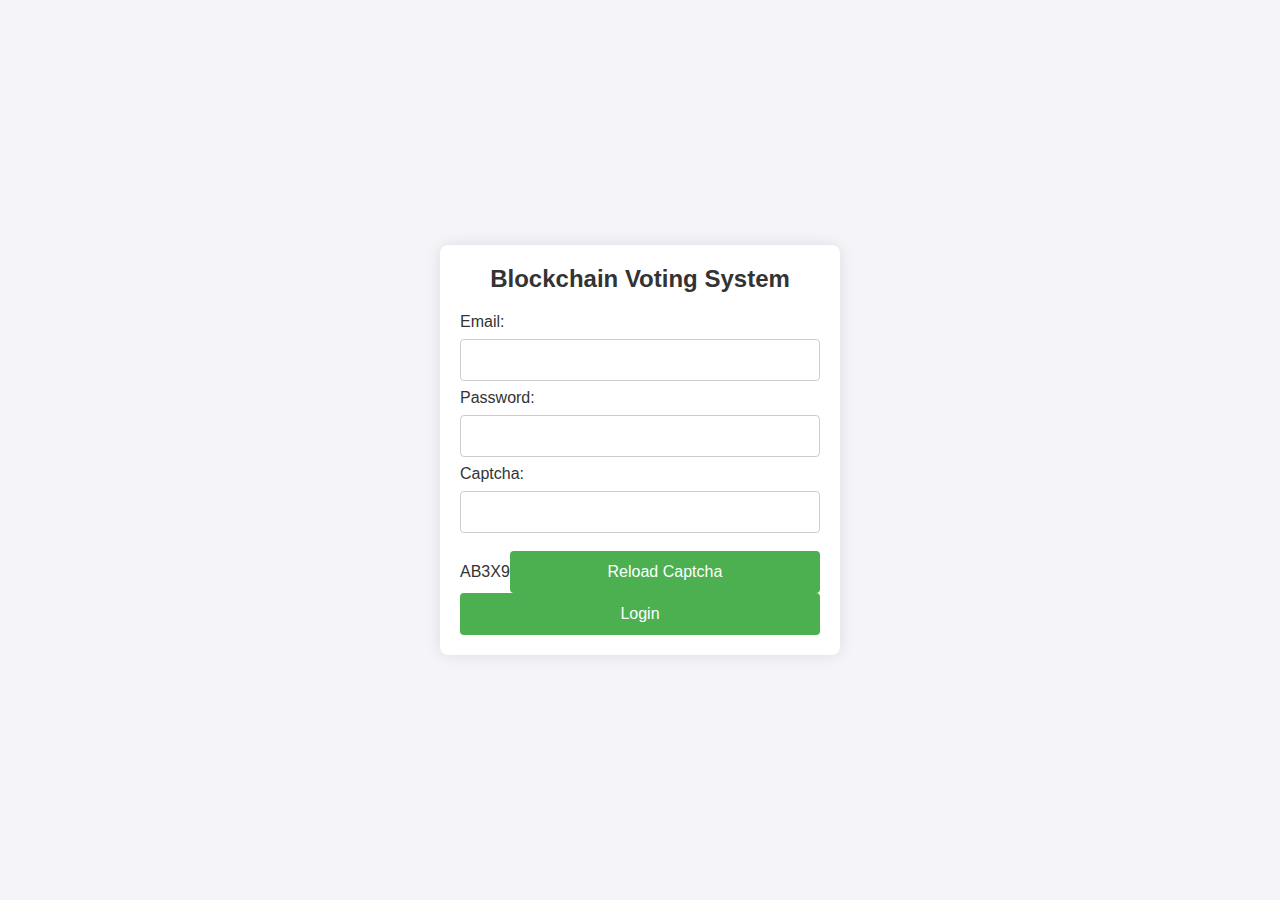
<file: login.html>
<!DOCTYPE html>
<html lang="en">
<head>
    <meta charset="UTF-8">
    <meta name="viewport" content="width=device-width, initial-scale=1.0">
    <title>Login - Blockchain Voting</title>
    <link rel="stylesheet" href="styles.css">
</head>
<body>
    <div class="login-container">
        <h2>Blockchain Voting System</h2>
        <form id="login-form">
            <div class="form-group">
                <label for="email">Email:</label>
                <input type="email" id="email" required>
            </div>
            <div class="form-group">
                <label for="password">Password:</label>
                <input type="password" id="password" required>
            </div>
            <div class="form-group">
                <label for="captcha">Captcha:</label>
                <input type="text" id="captcha" required>
                <div class="captcha">
                    <span id="captcha-code">AB3X9</span>
                    <button type="button" onclick="generateCaptcha()">Reload Captcha</button>
                </div>
            </div>
            <button type="submit">Login</button>
        </form>
    </div>

    <script>
        // Function to generate a new captcha code
        function generateCaptcha() {
            const chars = 'ABCDEFGHIJKLMNOPQRSTUVWXYZ0123456789';
            let captcha = '';
            for (let i = 0; i < 5; i++) {
                captcha += chars.charAt(Math.floor(Math.random() * chars.length));
            }
            document.getElementById('captcha-code').textContent = captcha;
        }

        // Handle login form submission
        document.getElementById('login-form').onsubmit = function(event) {
            event.preventDefault();
            const email = document.getElementById('email').value;
            const password = document.getElementById('password').value;
            const captcha = document.getElementById('captcha').value;
            const captchaCode = document.getElementById('captcha-code').textContent;

            if (captcha !== captchaCode) {
                alert('Captcha is incorrect.');
                return;
            }
            // Proceed with backend validation
            window.location.href = 'verification.html'; // Redirect to the verification page
        };
    </script>
</body>
</html>
</file>
<file: styles.css>
* {
    margin: 0;
    padding: 0;
    box-sizing: border-box;
    font-family: Arial, sans-serif;
}

body {
    background-color: #f4f4f9;
    display: flex;
    justify-content: center;
    align-items: center;
    height: 100vh;
    color: #333;
}

.container {
    width: 80%;
    max-width: 800px;
    margin: auto;
}

h1, h2 {
    text-align: center;
    margin-bottom: 20px;
}

.login-container {
    background-color: #fff;
    padding: 20px;
    box-shadow: 0 0 15px rgba(0, 0, 0, 0.1);
    border-radius: 8px;
    width: 100%;
    max-width: 400px;
    margin: auto;
}

.login-container input {
    width: 100%;
    padding: 12px;
    margin: 8px 0;
    border: 1px solid #ccc;
    border-radius: 4px;
    font-size: 14px;
}

.login-container button {
    width: 100%;
    padding: 12px;
    background-color: #4CAF50;
    color: white;
    border: none;
    border-radius: 4px;
    cursor: pointer;
    font-size: 16px;
}

.login-container button:hover {
    background-color: #45a049;
}

.captcha {
    display: flex;
    justify-content: space-between;
    align-items: center;
    margin-top: 10px;
}

.captcha img {
    border-radius: 4px;
}

.verification-container {
    background-color: #fff;
    padding: 20px;
    box-shadow: 0 0 15px rgba(0, 0, 0, 0.1);
    border-radius: 8px;
    width: 100%;
    max-width: 600px;
    margin: auto;
}

.verification-container h3 {
    text-align: center;
    margin-bottom: 20px;
}

.face-detection,
.otp-verification {
    display: flex;
    justify-content: space-between;
    margin-bottom: 15px;
}

.face-detection img {
    width: 48%;
    border-radius: 8px;
}

.otp-verification button {
    width: 48%;
    padding: 10px;
    background-color: #007bff;
    color: white;
    border: none;
    border-radius: 4px;
    cursor: pointer;
}

.otp-verification button:hover {
    background-color: #0056b3;
}

.voting-container {
    background-color: #fff;
    padding: 20px;
    box-shadow: 0 0 15px rgba(0, 0, 0, 0.1);
    border-radius: 8px;
    width: 100%;
    max-width: 800px;
    margin: auto;
}

.party-logos {
    display: flex;
    justify-content: space-around;
    margin-bottom: 20px;
}

.party-logo {
    text-align: center;
    flex: 1;
}

.party-logo img {
    width: 100px;
    height: auto;
    margin-bottom: 10px;
}

.party-logo button {
    padding: 10px;
    background-color: #28a745;
    color: white;
    border: none;
    border-radius: 4px;
    cursor: pointer;
    font-size: 16px;
}

.party-logo button:hover {
    background-color: #218838;
}

#timer {
    text-align: center;
    font-size: 18px;
    margin-top: 20px;
}

#vote-status {
    text-align: center;
    margin-top: 20px;
}

#vote-status p {
    font-size: 18px;
    color: #4CAF50;
}

#vote-status button {
    padding: 10px;
    background-color: #dc3545;
    color: white;
    border: none;
    border-radius: 4px;
    cursor: pointer;
}

#vote-status button:hover {
    background-color: #c82333;
}

#countdown {
    font-weight: bold;
    color: #e83e8c;
}

button {
    padding: 12px;
    font-size: 16px;
    border-radius: 4px;
    border: none;
    cursor: pointer;
}

@media (max-width: 600px) {
    .party-logos {
        flex-direction: column;
        align-items: center;
    }

    .party-logo {
        margin-bottom: 15px;
    }

    .login-container,
}
</file>
